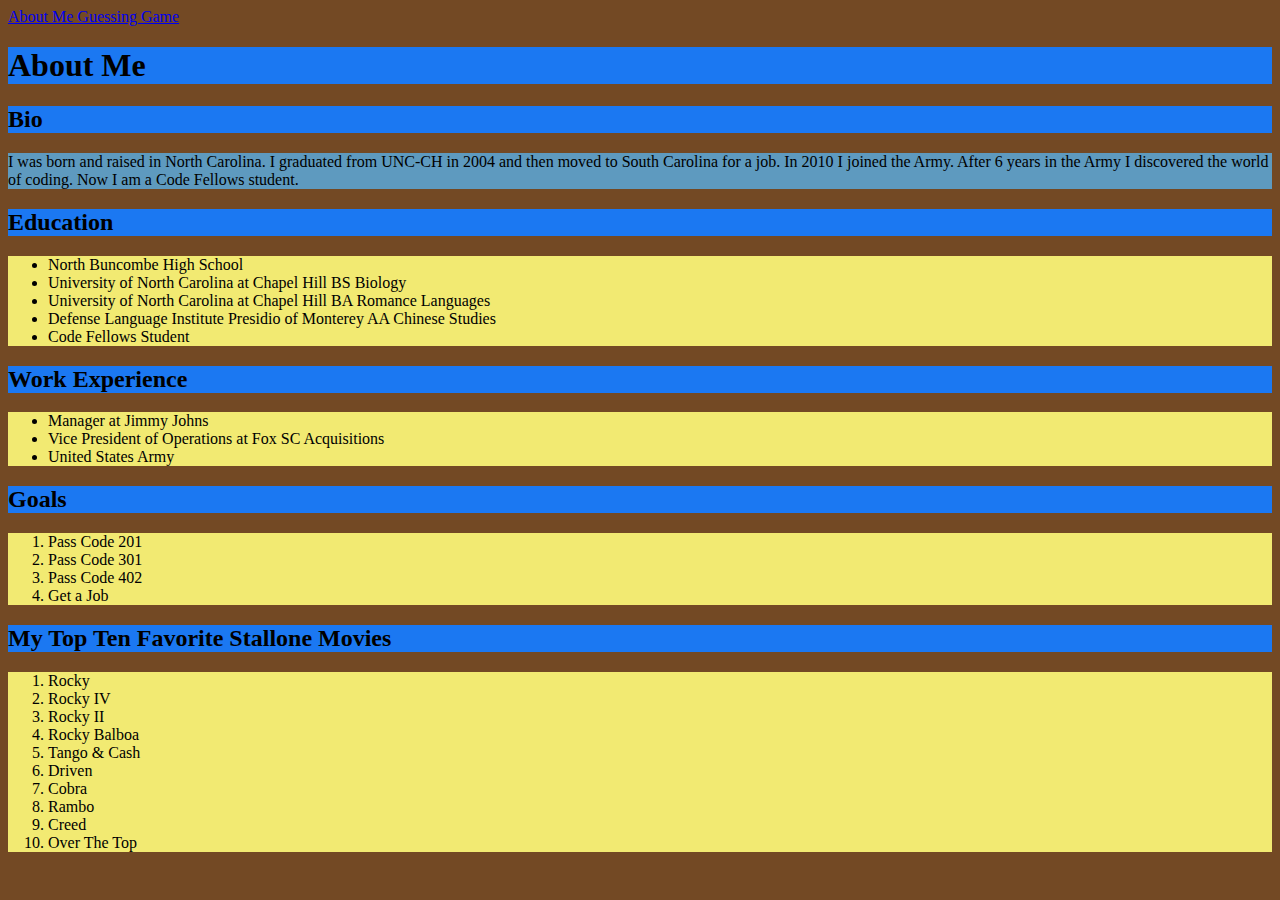
<file: index.html>
<!DOCTYPE html>
<html>
  <head>
    <title>About Me</title>
    <link rel="stylesheet" type="text/css" href="style.css"/>
    <a href = 'guessing-game.html'>About Me Guessing Game </a>
  </head>
  <body>
    <header>
      <h1>About Me</h1>
    </header>
    <article>
      <h2>Bio</h2>
        <p>I was born and raised in North Carolina.  I graduated from UNC-CH in 2004 and then moved to South Carolina for a job.  In 2010 I joined the Army.  After 6 years in the Army I discovered the world of coding. Now I am a Code Fellows student.
        </p>
    <article>
        <h2>Education</h2>
        <p>
          <ul>
            <li>North Buncombe High School</li>
            <li>University of North Carolina at Chapel Hill BS Biology</li>
            <li>University of North Carolina at Chapel Hill BA Romance Languages</li>
            <li>Defense Language Institute Presidio of Monterey AA Chinese Studies</li>
            <li>Code Fellows Student</li>
          </ul>
        <p>
    </article>
    <article>
      <h2>Work Experience</h2>
        <p>
          <ul>
            <li>Manager at Jimmy Johns</li>
            <li>Vice President of Operations at Fox SC Acquisitions</li>
            <li>United States Army</li>
          </ul>
        </p>
      </article>
      <article>
        <h2>Goals</h2>
          <p>
            <ol>
              <li>Pass Code 201</li>
              <li>Pass Code 301</li>
              <li>Pass Code 402</li>
              <li>Get a Job</li>
            </ol>
          </p>
        </article>
        <article>
          <h2>My Top Ten Favorite Stallone Movies</h2>
            <p>
              <ol>
                <li>Rocky</li>
                <li>Rocky IV</li>
                <li>Rocky II</li>
                <li>Rocky Balboa</li>
                <li>Tango &amp; Cash</li>
                <li>Driven</li>
                <li>Cobra</li>
                <li>Rambo</li>
                <li>Creed</li>
                <li>Over The Top</li>
              </ol>
            </p>
  </body>
</html>
</file>
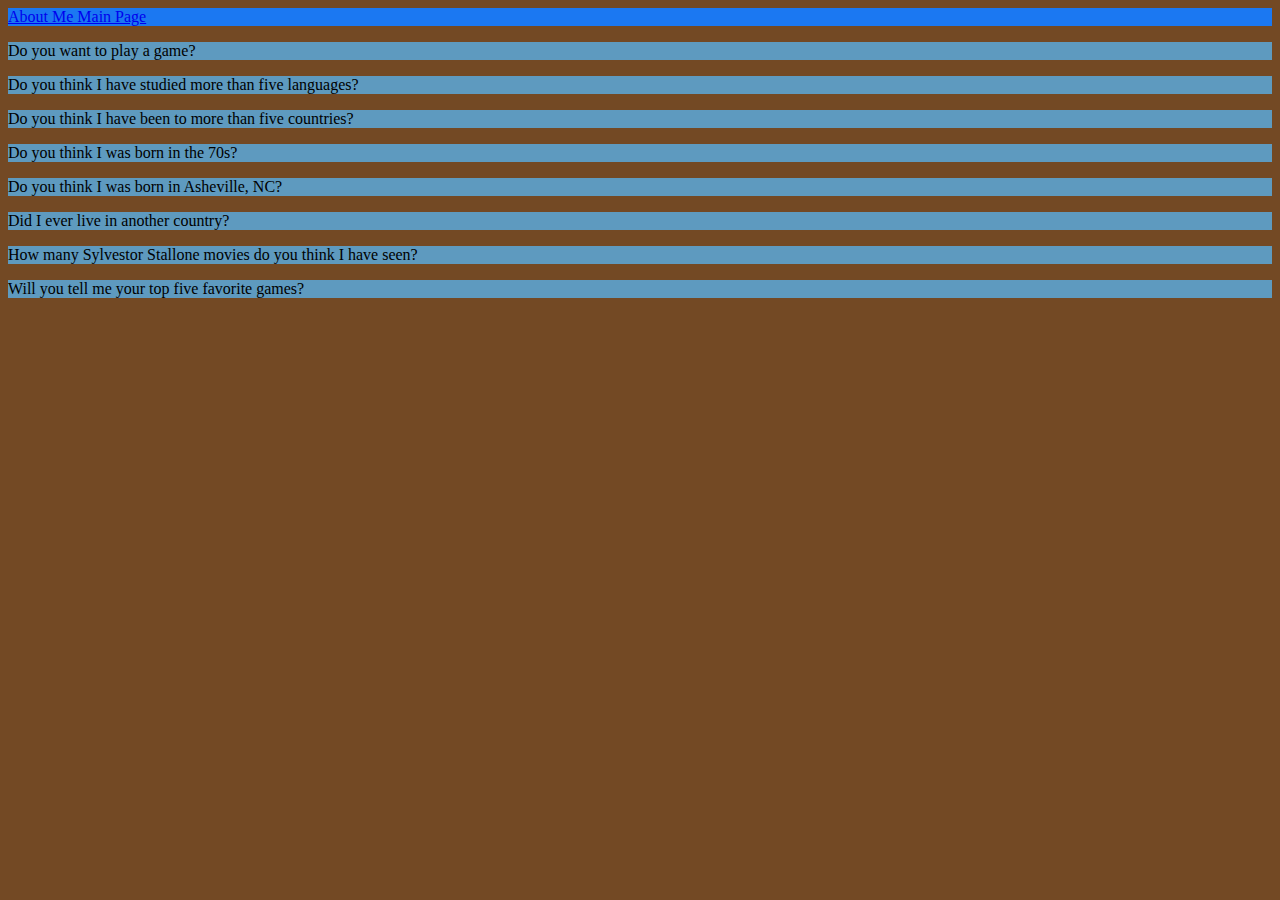
<file: guessing-game.html>
<!DOCTYPE html>
<html>
  <head>
    <title>About Me Guessing Game</title>
    <link rel="stylesheet" type="text/css" href="style.css"/>
  </head>
  <body>
    <header>
      <a href = 'index.html'> About Me Main Page </a>

    </header>

      <p id="ques1">Do you want to play a game?</p>
      <p id ="ans1"></p>

      <p id="ques2">Do you think I have studied more than five languages?</p>
      <p id ="ans2"></p>

      <p id="ques3">Do you think I have been to more than five countries?</p>
      <p id ="ans3"></p>

      <p id="ques4">Do you think I was born in the 70s?</p>
      <p id ="ans4"></p>

      <p id="ques5">Do you think I was born in Asheville, NC?</p>
      <p id ="ans5"></p>

      <p id="ques6">Did I ever live in another country?</p>
      <p id ="ans6"></p>

      <p id="ques7">How many Sylvestor Stallone movies do you think I have seen?</p>
      <p id ="ans7"></p>

      <p id="ques8">Will you tell me your top five favorite games?</p>
      <p id ="ans8"></p>

    <script src="app.js" type="text/javascript"></script>
  </body>
</html>
</file>
<file: style.css>
body {
  background-color: #734924;
}
header {
  background-color: #1B78F2;
}
h2 {
  background-color:#1B78F2;
}
p {
  background-color:#5E9ABF;
}
ol {
  background-color:#F2EA72;
}
ul {
  background-color:#F2EA72;
}
</file>
